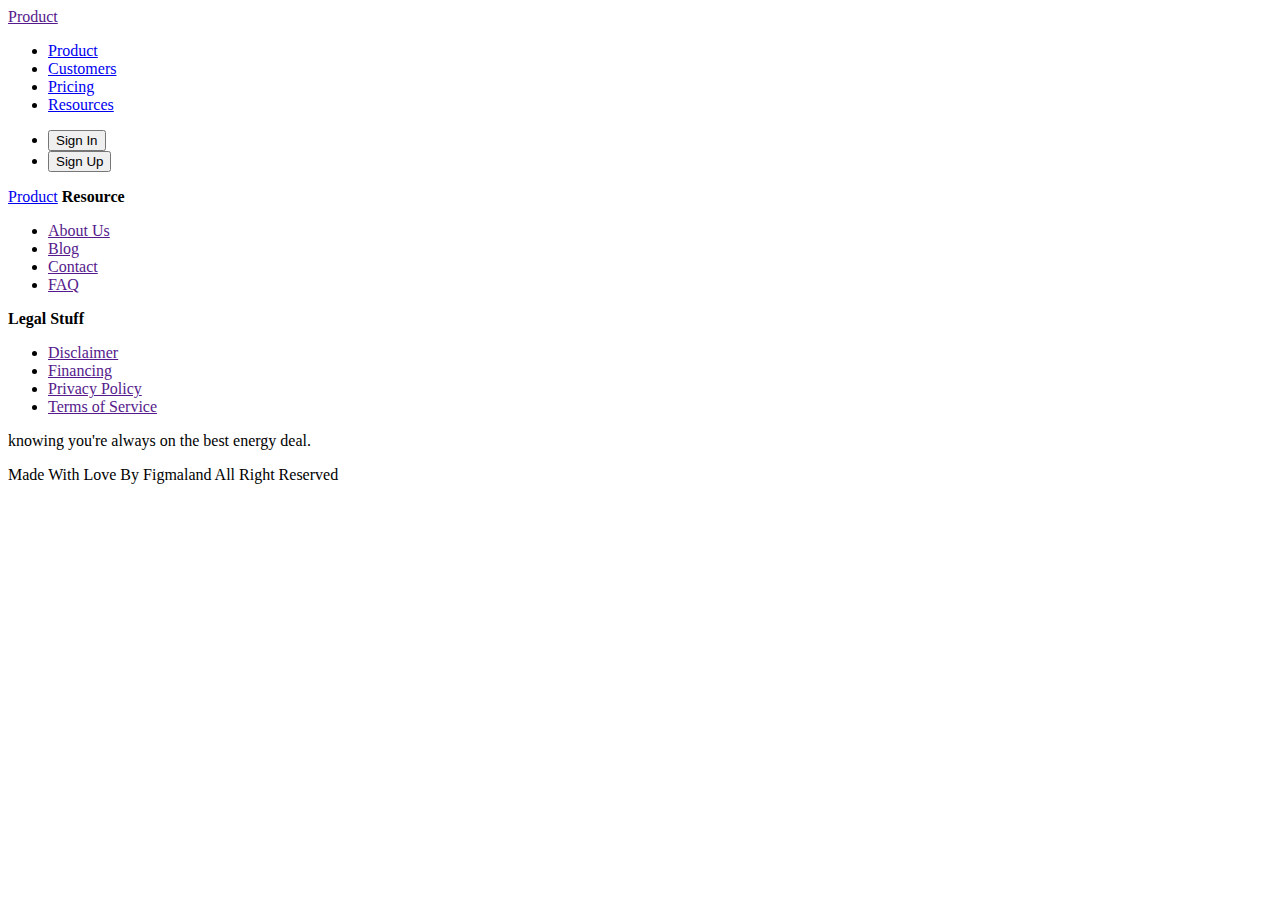
<file: customers.html>
<!DOCTYPE html>
<html lang="en">
<head>
    <meta charset="UTF-8">
    <meta name="viewport" content="width=device-width, initial-scale=1.0">
    <title>Document</title>
</head>
<body>
    <header>
        <nav>
            <a href="">Product</a>
            <ul>
                <li><a href="./index.html">Product</a></li>
                <li><a href="./customers.html">Customers</a></li>
                <li><a href="./pricing.html">Pricing</a></li>
                <li><a href="#">Resources</a></li>
            </ul>
        </nav>
        <ul>
            <li><button type="button">Sign In</button></li>
            <li><button type="button">Sign Up</button></li>
        </ul>
    </header>
    <main></main>
    <footer>
        <a href="./index.html">Product</a>
        <strong>Resource</strong>
        <ul>
            <li><a href="">About Us</a></li>
            <li><a href="">Blog</a></li>
            <li><a href="">Contact</a></li>
            <li><a href="">FAQ</a></li>
        </ul>
        <a href=""></a><strong>Legal Stuff</strong>
        <ul>
            <li><a href="">Disclaimer</a></li>
            <li><a href="">Financing</a></li>
            <li><a href="">Privacy Policy</a></li>
            <li><a href="">Terms of Service</a></li>
        </ul>
        <p>knowing you're always on the best energy deal.</p>
        <p>Made With Love By Figmaland All Right Reserved</p>
    </footer>
</body>
</html>
</file>
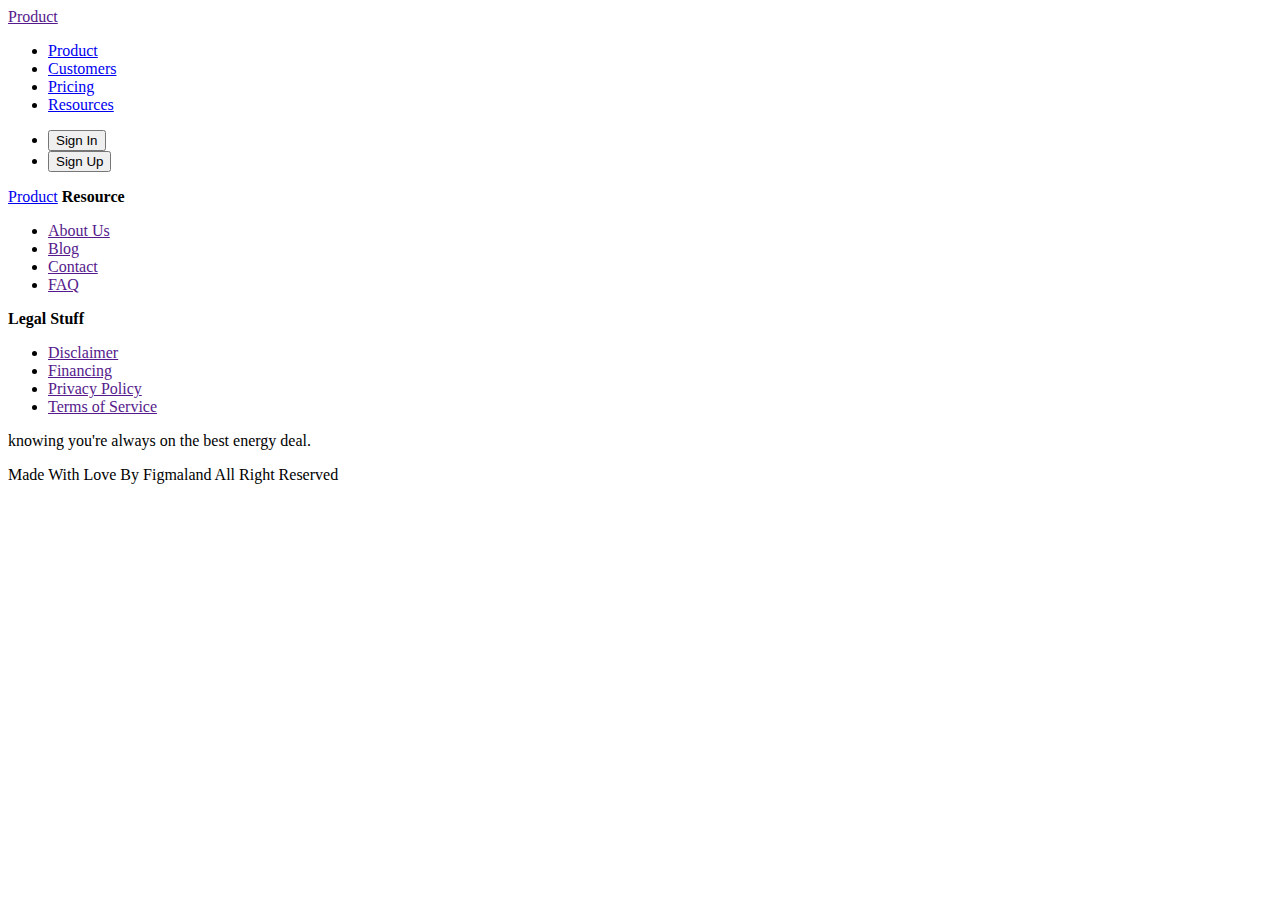
<file: pricing.html>
<!DOCTYPE html>
<html lang="en">
<head>
    <meta charset="UTF-8">
    <meta name="viewport" content="width=device-width, initial-scale=1.0">
    <title>Document</title>
</head>
<body>
    <header>
        <nav>
            <a href="">Product</a>
            <ul>
                <li><a href="./index.html">Product</a></li>
                <li><a href="./customers.html">Customers</a></li>
                <li><a href="./pricing.html">Pricing</a></li>
                <li><a href="#">Resources</a></li>
            </ul>
        </nav>
        <ul>
            <li><button type="button">Sign In</button></li>
            <li><button type="button">Sign Up</button></li>
        </ul>
    </header>
    <main>
    <footer>
        <a href="./index.html">Product</a>
        <strong>Resource</strong>
        <ul>
            <li><a href="">About Us</a></li>
            <li><a href="">Blog</a></li>
            <li><a href="">Contact</a></li>
            <li><a href="">FAQ</a></li>
        </ul>
        <a href=""></a><strong>Legal Stuff</strong>
        <ul>
            <li><a href="">Disclaimer</a></li>
            <li><a href="">Financing</a></li>
            <li><a href="">Privacy Policy</a></li>
            <li><a href="">Terms of Service</a></li>
        </ul>
        <p>knowing you're always on the best energy deal.</p>
        <p>Made With Love By Figmaland All Right Reserved</p>
    </footer>
    </main>
</body>
</html>
</file>
